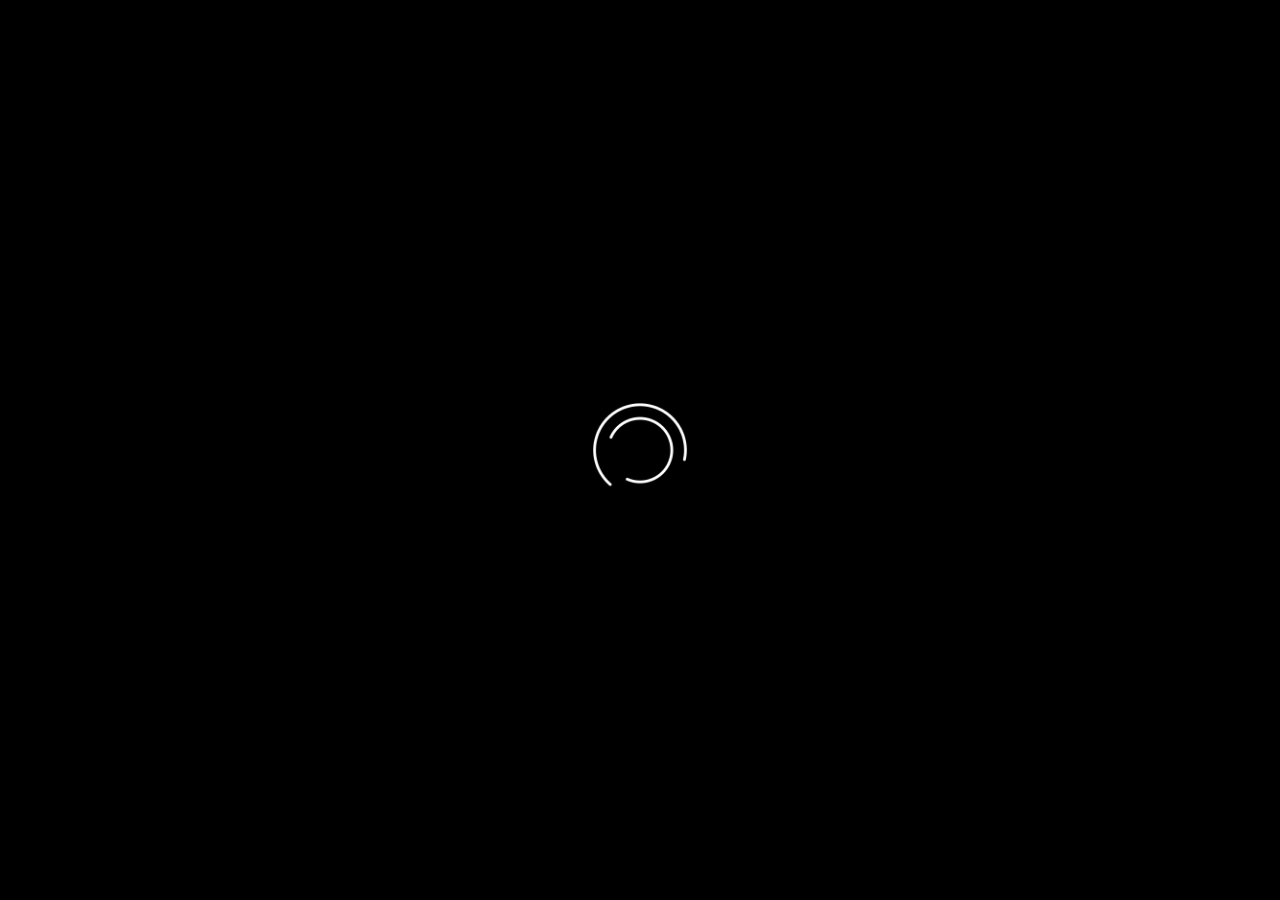
<file: index.html>
<!DOCTYPE html>
<html lang="en">
  <head>
    <meta charset="UTF-8">
    <meta name="viewport" content="width=device-width, initial-scale=1.0">
    <meta http-equiv="X-UA-Compatible" content="ie=edge">
    <title>My GraphQl</title>
    <link rel="stylesheet" href="./style.css">
    <link rel="icon" type="image/png" href="./favicon.png">

  </head>
  <body>
  <div id="preloader"></div>
  <div id="tooltip" style="display: none;"></div>
    <input type="text" id="searchUser" placeholder="Search user..." value="harlet">
    <div class="main-container skeleton">
      <div class="userinfo">
        <img id="upic" alt="User's display picture">
        <div id="uinfo">
          <div id="uname">Username</div>        
          <div id="uid">User id</div>
          <div id="ulastactivity">Last activity</div>
          <div id="totalxp">Xp earned</div>
        </div>
      </div>

      <div class="auditinfo" id="auditinfo">
        <div id="auditgraph"></div>
        <div id="auditxps">
          <div id="auditxpdone"></div>
          <div>Done ↑</div>
          <div>Received ↓</div>
          <div id="auditxpreceived"></div>
        </div>
        <div id="auditratio">Audits ratio: </div>
      </div>

      <div class="levelinfo" >        
        <div id="levelinfo"></div>
        <div id="nextlevel">Next level in .. xp</div>        
      </div>

      <div class="xpprogression" id="xpprogression">
        <h1>XP progression</h1>
      </div>

      <div class="xpearnedbyproject" id="xpearnedbyproject">
        <h1>Xp earned by project</h1>
      </div>
    <div>
  	  <script src="index.js"></script>
      <script src="https://d3js.org/d3.v6.min.js"></script>

  </body>
</html>
</file>
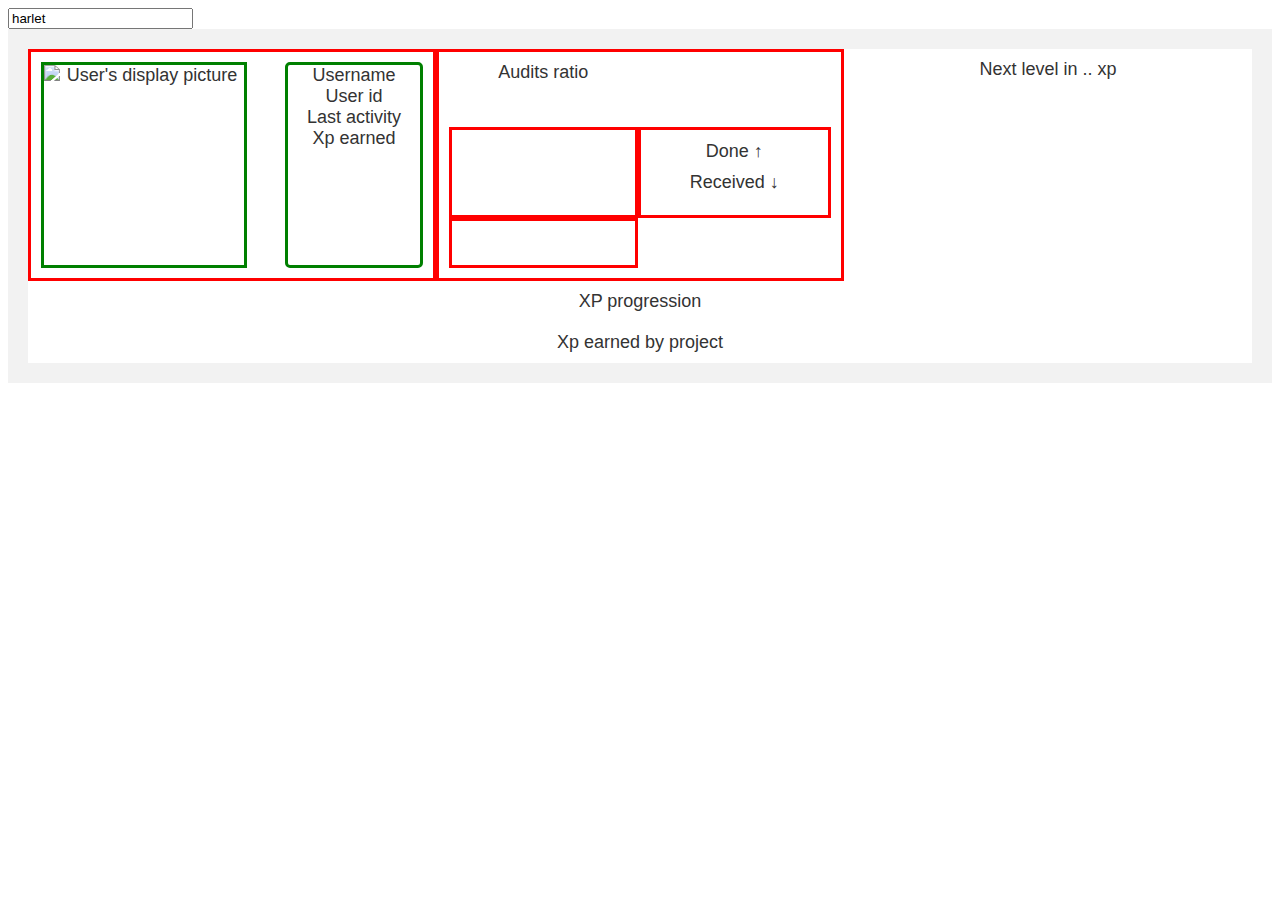
<file: My GraphQl.html>
<!DOCTYPE html>
<html lang="en"><head>
<meta http-equiv="content-type" content="text/html; charset=UTF-8">
    <meta charset="UTF-8">
    <meta name="viewport" content="width=device-width, initial-scale=1.0">
    <meta http-equiv="X-UA-Compatible" content="ie=edge">
    <title>My GraphQl</title>
    <link rel="stylesheet" href="My%20GraphQl_files/style.css">
    <link rel="icon" type="image/png" href="http://127.0.0.1:5500/favicon.png">

  </head>
  <body>
  <div id="tooltip" style="display: none;"></div>
    <input type="text" id="searchUser" placeholder="Search user..." value="harlet">
    <div class="main-container">
      <div class="userinfo">
        <img id="upic" alt="User's display picture">
        <div id="uinfo">
          <div id="uname">Username</div>        
          <div id="uid">User id</div>
          <div id="ulastactivity">Last activity</div>
          <div id="totalxp">Xp earned</div>
        </div>
      </div>

      <div class="auditinfo" id="auditinfo">
        <div>Audits ratio</div>
        <div id="auditgraph"></div>
        <div id="auditxps">
          <div id="auditxpdone"></div>
          <div>Done ↑</div>
          <div>Received ↓</div>
          <div id="auditxpreceived"></div>
        </div>
        <div id="auditratio"></div>
      </div>

      <div class="levelinfo">        
        <div id="levelinfo"></div>
        <div id="nextlevel">Next level in .. xp</div>        
      </div>

      <div class="xpprogression" id="xpprogression">
        <div>XP progression</div>
      </div>

      <div class="xpearnedbyproject" id="xpearnedbyproject">
        <div>Xp earned by project</div>
      </div>
    <div>
  	  <script src="My%20GraphQl_files/index.js"></script>
      <script src="My%20GraphQl_files/d3.v6.min.js"></script>

  <!-- Code injected by live-server -->
<script>
	// <![CDATA[  <-- For SVG support
	if ('WebSocket' in window) {
		(function () {
			function refreshCSS() {
				var sheets = [].slice.call(document.getElementsByTagName("link"));
				var head = document.getElementsByTagName("head")[0];
				for (var i = 0; i < sheets.length; ++i) {
					var elem = sheets[i];
					var parent = elem.parentElement || head;
					parent.removeChild(elem);
					var rel = elem.rel;
					if (elem.href && typeof rel != "string" || rel.length == 0 || rel.toLowerCase() == "stylesheet") {
						var url = elem.href.replace(/(&|\?)_cacheOverride=\d+/, '');
						elem.href = url + (url.indexOf('?') >= 0 ? '&' : '?') + '_cacheOverride=' + (new Date().valueOf());
					}
					parent.appendChild(elem);
				}
			}
			var protocol = window.location.protocol === 'http:' ? 'ws://' : 'wss://';
			var address = protocol + window.location.host + window.location.pathname + '/ws';
			var socket = new WebSocket(address);
			socket.onmessage = function (msg) {
				if (msg.data == 'reload') window.location.reload();
				else if (msg.data == 'refreshcss') refreshCSS();
			};
			if (sessionStorage && !sessionStorage.getItem('IsThisFirstTime_Log_From_LiveServer')) {
				console.log('Live reload enabled.');
				sessionStorage.setItem('IsThisFirstTime_Log_From_LiveServer', true);
			}
		})();
	}
	else {
		console.error('Upgrade your browser. This Browser is NOT supported WebSocket for Live-Reloading.');
	}
	// ]]>
</script>

</div></div></body></html>
</file>
<file: style.css>
body {
    font-family: Arial, sans-serif;
    background-color: aliceblue;
    background-image: url("Background.PNG");
    margin: 0;
}

#preloader {
  background: #000 url("preloader.gif") no-repeat center center;
  background-size: 15%;
  height:100vh;
  width:100%;
  position: fixed;
  z-index: 100;
}

.main-container {
    display: grid;
    grid-template-columns: 1fr 1fr 1fr;
    grid-template-rows: auto auto auto;
    background-color: #f2f2f2;
    padding: 20px;
    background-color: aliceblue;
    background-image: url("Background.PNG");
}
  
.userinfo {
    display: grid;
    grid-column: 1 / 2;
    grid-row: 1 / 2;
    background-image: url("Background.PNG");
    border: solid;
    border-radius: 3px;
    border-color: aliceblue;
}

#upic {
  width: 200px;
  height: 200px;
}

#uinfo {
  text-align: left;
  grid-column: 2 / 3;
  margin-left: 20px;
}
  
.auditinfo {
    display: grid;
    grid-column: 2 / 3;
    grid-row: 1 / 2;
    background-image: url("Background.PNG");
    border: solid;
    border-radius: 3px;
    border-color: aliceblue;
}
#auditgraph {
  grid-row: 2 / 3;
  grid-column: 1 / 2;
  margin-top: 22px;
}
#auditxps {
  display: grid;
  grid-row: 2 / 3;
  grid-column: 2 / 2;
}

#auditxpdone {
  grid-row: 1 / 2;
}

#auditxpreceived {
  grid-row: 4 / 4;
}

#auditratio {
  grid-row: 3 / 3;
  
}

  
.levelinfo {
    grid-column: 3 / 4;
    grid-row: 1 / 2;
    background-image: url("Background.PNG");
    border: solid;
    border-radius: 3px;
    border-color: aliceblue;
}
  
.xpprogression {
    grid-column: 1 / 4;
    grid-row: 2 / 3;
    background-image: url("Background.PNG");
    border: solid;
    border-radius: 3px;
    border-color: aliceblue;
}
  
.xpearnedbyproject {
    grid-column: 1 / 4;
    grid-row: 3 / 4;
    background-image: url("Background.PNG");
    border: solid;
    border-radius: 3px;
    border-color: aliceblue;
}
  
.userinfo, .auditinfo, .levelinfo, .xpprogression, .xpearnedbyproject {
    padding: 10px;
    background-color: white;
    color: #333;
    font-size: 18px;
    text-align: center;
}
  
.userinfo:hover, .auditinfo:hover, .levelinfo:hover, .xpprogression:hover, .xpearnedbyproject:hover {
    background-color: #f2f2f2;
}
#chart {
  width: 300px;
  height: 300px;
}

line {
  stroke: brown;
  stroke-width: 3;
}

path {
  stroke: blue;
  stroke-width: 2px;
  fill: none;
}
  
.skeleton {
  animation: skeleton-loading 1s linear infinite alternate;
}

@keyframes skeleton-loading {
  0% {
    background-color: hsl(200, 20%, 70%);
  }

  100% {
    background-color: hsl(200, 20%, 95%);
  }
}
</file>
